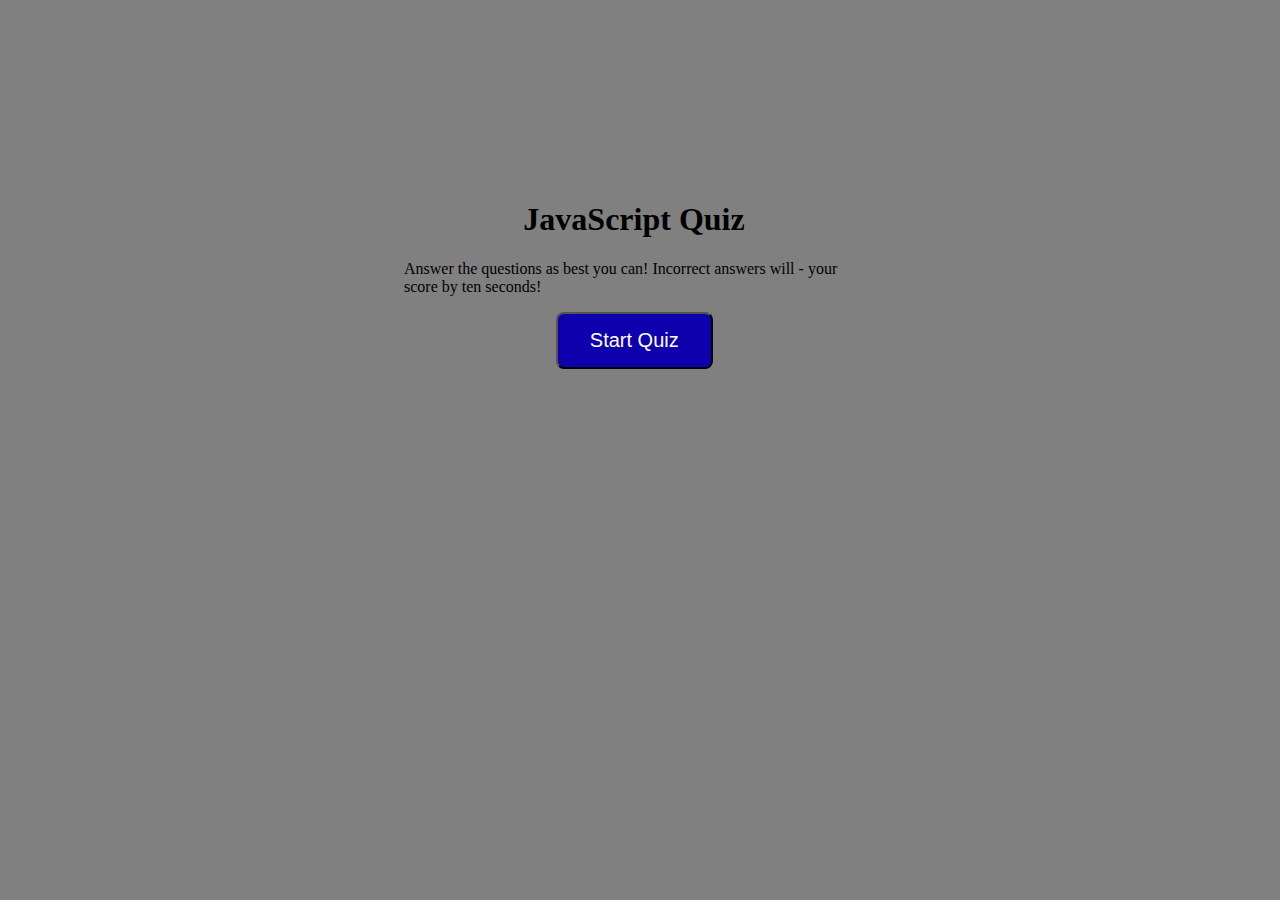
<file: index.html>
<!DOCTYPE html>
<html lang="en">

<head>
    <meta charset="UTF-8">
    <meta name="viewport" content="width=device-width, initial-scale=1.0">
    <link rel="stylesheet" type="text/css" href="style.css">
    <title>JS Quiz</title>
</head>

<body style = "background-color: gray;">
    <div id="wrapper">
        <div id="currentTime"></div>
        <div id="questionsDiv">
            <h1>JavaScript Quiz</h1>
            <p>Answer the questions as best you can! Incorrect answers will - your score by ten seconds!</p>
            <ul id="choicesUl"></ul>
            <button id="startTime">Start Quiz</button>
        </div>

    </div>

 <script src="questions.js"></script>

</body>

</html>
</file>
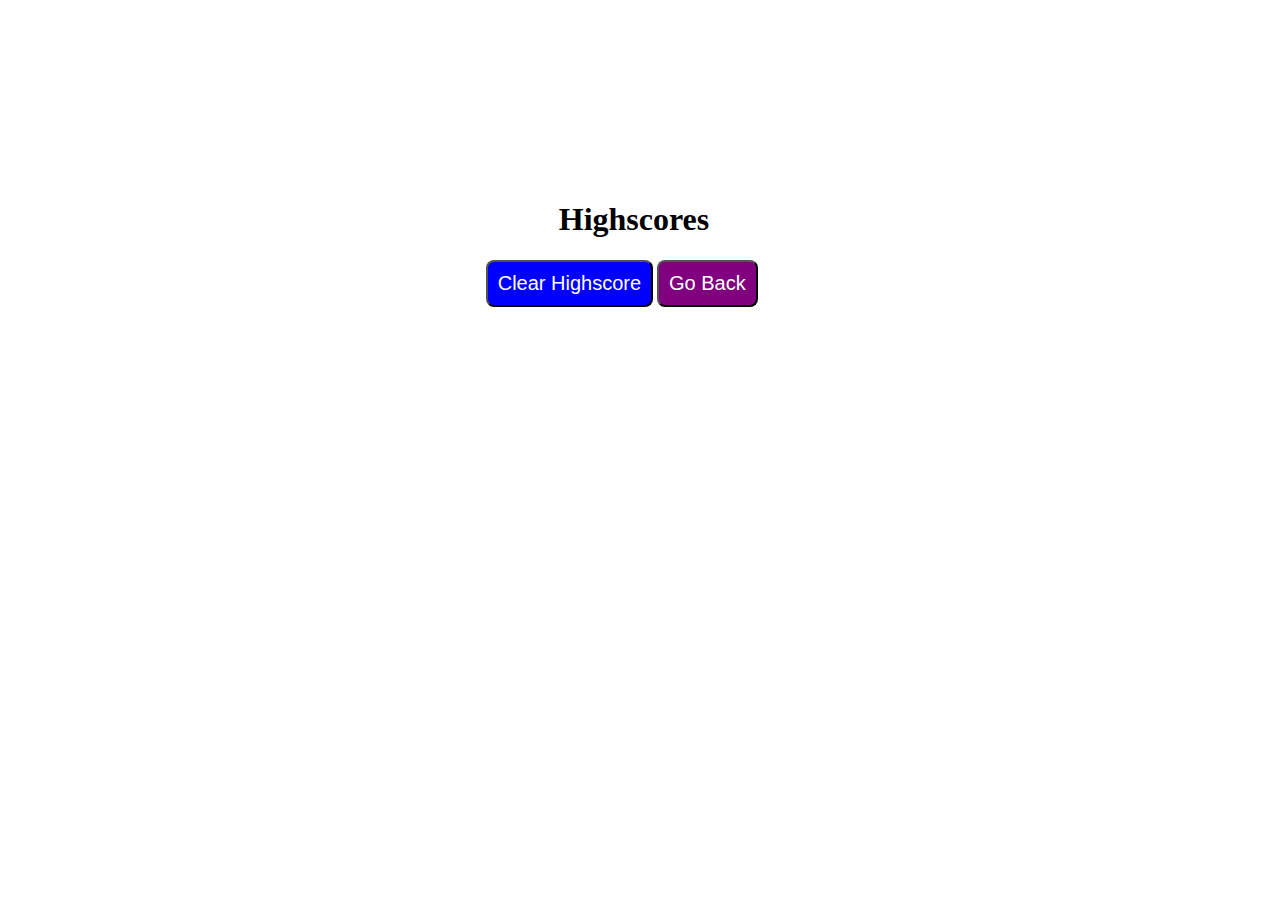
<file: highscores.html>
<!DOCTYPE html>
<html lang="en">

<head>
    <meta charset="UTF-8">
    <meta name="viewport" content="width=device-width, initial-scale=1.0">
    <meta http-equiv="X-UA-Compatible" content="ie=edge">
    <link rel="stylesheet" type="text/css" href="style.css">
    <title>Document</title>

</head>

<body>
    <div id="wrapper">
        <div id="currentTime"></div>
        <div id="questionsDiv">
            <h1>Highscores</h1>
            <ul id="highScore"></ul>
            <button id="goBack">Go Back</button>
            <button id="clear" value="reset">Clear Highscore</button>
        </div>
    </div>
    <script src="highscores.js"></script>
</body>

</html>
</file>
<file: style.css>
#wrapper {
    position: absolute;
    left: 30%;
    top: 20%;
    width: 500px;
    height: 500px;
    border: 0px;
}
#startTime {
    background-color :rgb(14, 0, 173) ;
    margin-left: 33%;
    padding: 15px 32px;
    font-size: 20px;
    color: #fff;
}

#startTime:hover{
    cursor: pointer;
    box-shadow: 5px color rgb(49, 42, 123);
}
#questionsDiv {
    margin: 20px;
}

#currentTime {
    float: right;
}

#goBack {
    background-color: purple;
    position: relative;
    padding: 10px;
    font-size: 20px;
    color: white;
    top: 30%;
    left: 55%;
    width: auto;
    text-align: center;
    text-decoration: none;
}

#clear {
    background-color: blue;
    position: relative;
    padding: 10px;
    font-size: 20px;
    color: #fff;
    top: 30%;
    right: 5%;
    text-align: center;
}

button {
    border-radius: 8px;
}

textarea {
    width: 90%;
    margin: 20px;
}

#Submit {
    background-color: blue;
    margin-left: 33%;
    padding: 15px 32px;
    font-size: 20px;
    color: white;
}

label {
    margin-right: 10px;
}

input {
    margin-bottom: 20px;
    width: 50%;
    border: 1px solid gray;
}

h1 {
    text-align: center;
}

li {
    background-color: blue;
    margin-top: 10px;
    padding: 5px 15px;
    width: 80%;
    font-size: 18px;
    color: #fff;
}

#createDiv {
    margin-top: 20px;
    border-top: 1px solid gray;
}

/*media queries*/

@media screen and (max-width: 768px) {
    body {
        max-width: 786px;
    }
}
</file>
